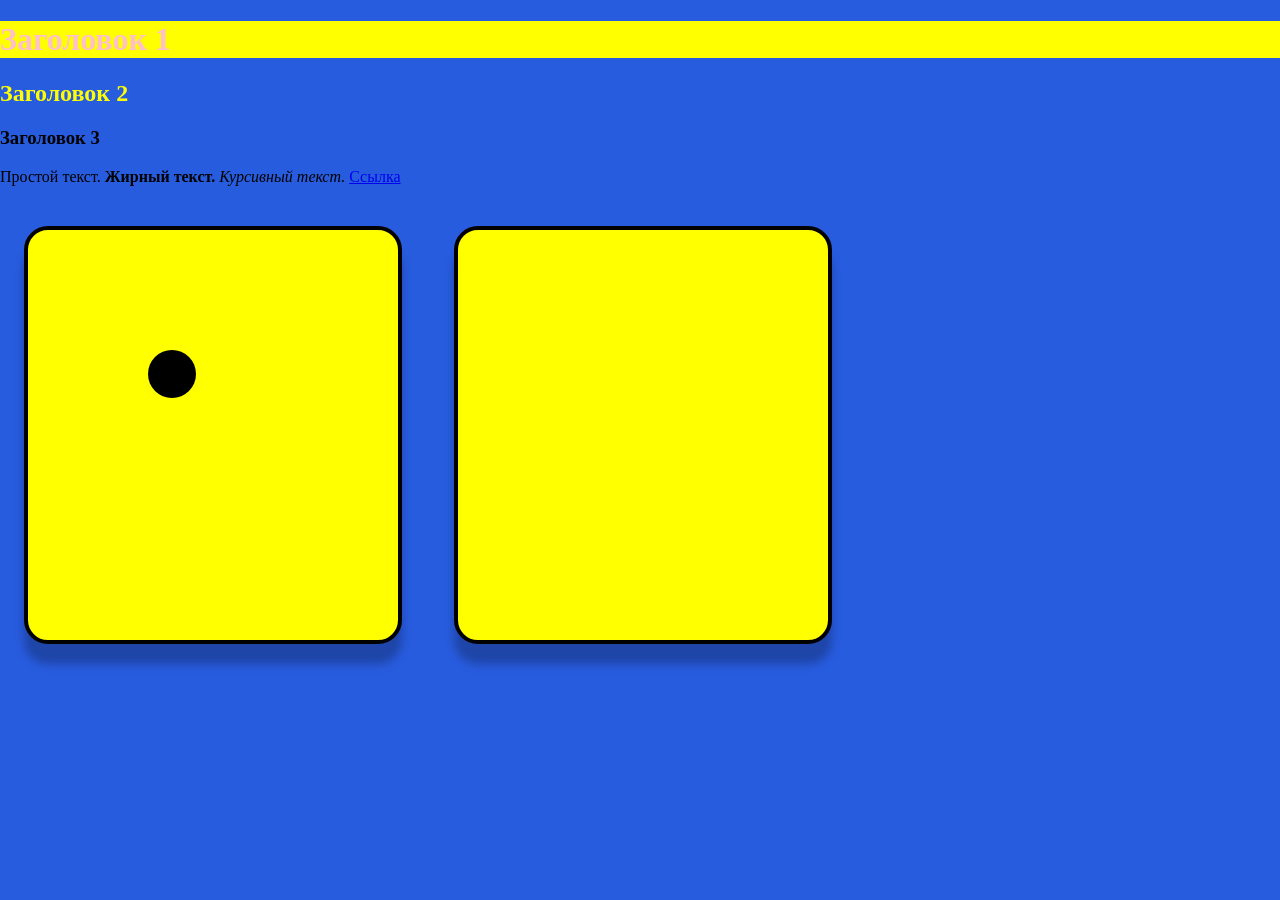
<file: index.html>
<!DOCTYPE html>
<html>
<head>
<style>
	body {
		margin: 0;
		padding: 0;
		background: #285CDF;
	}
	.redCollor {
		color: yellow;
	}

	#qwerty {
		color: pink;
		background-color: yellow;
	}

	.divBlock {
		background-color: yellow;
		width: 130px;
		height: 170px;
		border-radius: 24px;
		border: 4px solid black;
		margin: 24px;
		display: inline-block;
		padding: 120px;
		box-shadow: 0 20px 10px rgb(0, 0, 0, .25);
	}

	.block_1 {
		width: 48px;
		height: 48px;
		border-radius: 50%;
		background-color: black;

	}
</style>	


</head>	
<body>
<h1 id = "qwerty">Заголовок 1</h1>
<h2 class = "redCollor">Заголовок 2</h2>
<h3>Заголовок 3</h3>

<p>
	Простой текст.
	<b>Жирный текст.</b>
	<i>Курсивный текст.</i>
	<a href ="https://ya.ru">Ссылка</a>
</p>

<div class ="divBlock">

	<div class="block_1"></div>
	
</div>

<div class ="divBlock"></div>

<script type="text/javascript"></script>

	

</body>





</html>
</file>
